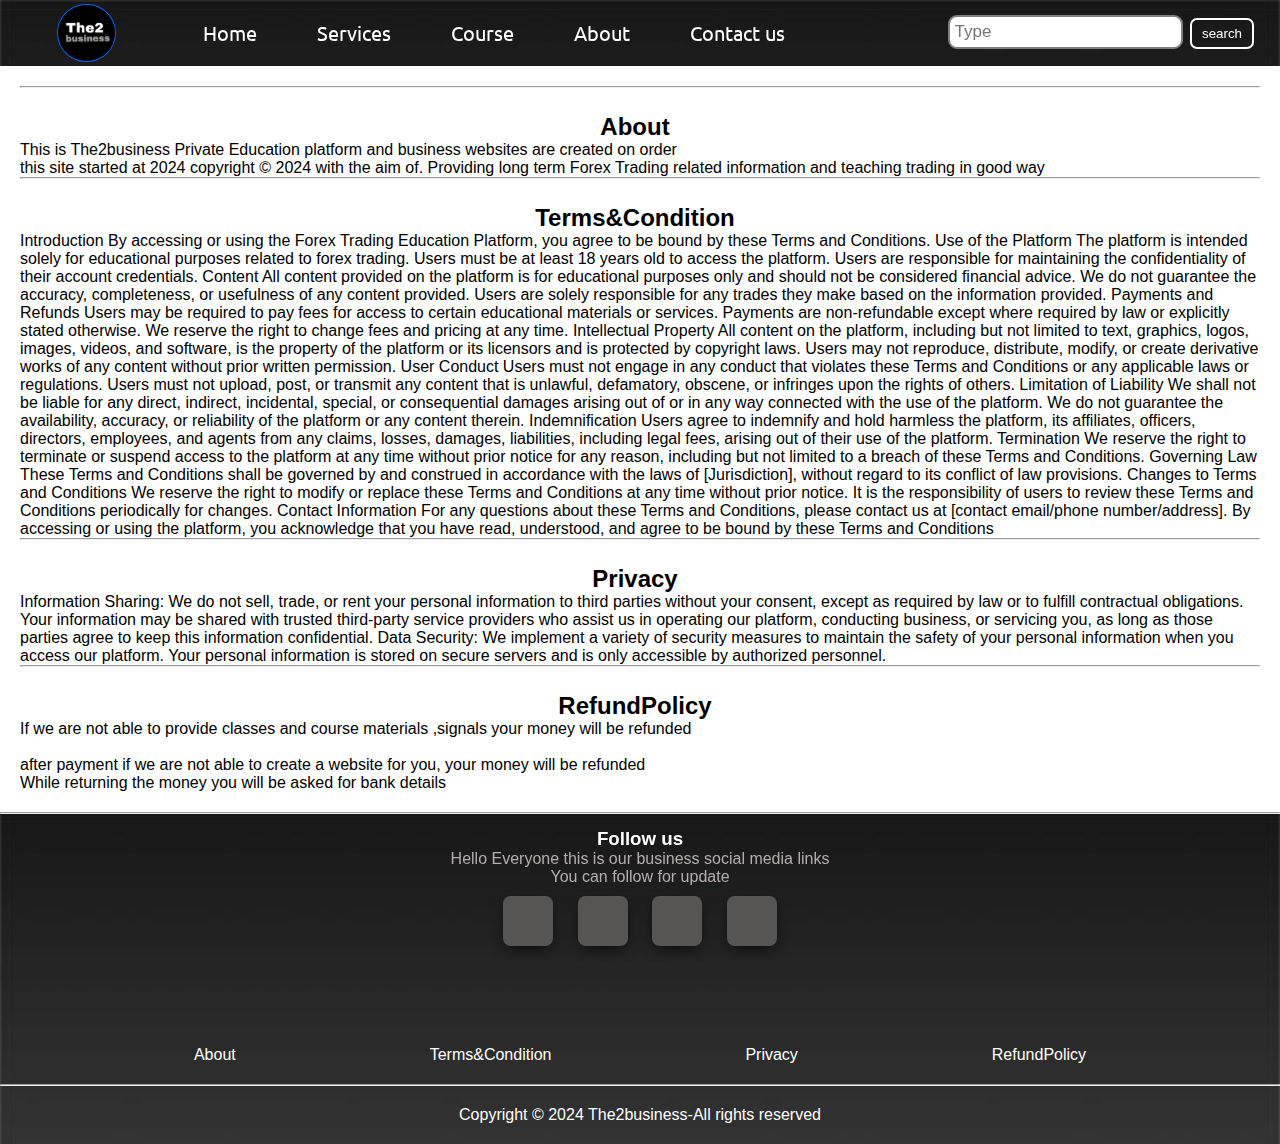
<file: index4.html>
<!DOCTYPE html>
<html lang="en">
<head>
    <meta charset="UTF-8">
    <meta name="viewport" content="width=device-width, initial-scale=1.0">
    <link rel="stylesheet" href="about/style3.css">
    <link rel="shortcut icon"  type="x-icon" href="about/logo.png" >
    <link rel="stylesheet" href="https://cdnjs.cloudflare.com/ajax/libs/font-awesome/6.5.1/css/all.min.css" integrity="sha512-DTOQO9RWCH3ppGqcWaEA1BIZOC6xxalwEsw9c2QQeAIftl+Vegovlnee1c9QX4TctnWMn13TZye+giMm8e2LwA==" crossorigin="anonymous" referrerpolicy="no-referrer" />
   
    <title>Maneeshgroup</title>
</head>
<body>
    <nav class="navbar  background hnav-resp">
        <ul class="nav-list v-class-resp">
            <div class="logo"><img src="about/logo.png" alt="logo">
               
            </div>
            <li> <a href="index.html" aria-current="page" class="home" >Home</a></li>
            <li> <a href="index2.html" class="Ser" >Services</a></li>
            <li > <a href="index3.html">Course</a></li>
            <li> <a href="index4.html" class="About" >About</a></li>
            <li> <a href="index5.html" class="contact">Contact us</a></li>
            
        </ul>
        <div class="rightnav v-class-resp">
            <input type="text" name="search" id="search" placeholder="Type">
            <button class="btn btn-sm">search</button>
        </div>
        <div class="burger">
            <div class="line"></div>
            <div class="line"></div>
            <div class="line"></div>
        </div>
        <div class="logo2">
            <div class="logo3">
                <h1>The2business</h1>
            </div>
           
        </div>
    </nav>
<div class="terms23">
    <div class="about">
        <hr>
        <h2>About</h2>
        <p>This is The2business Private Education platform and business websites are created on order 
            <br>
            this site started at 2024 copyright &copy; 2024 with the aim of. Providing long term Forex Trading related information and teaching trading in good way
        </p>
     
    </div>
    <div class="termsc">
        <hr>
        <h2>Terms&Condition</h2>
        <p>Introduction

            By accessing or using the Forex Trading Education Platform, you agree to be bound by these Terms and Conditions.
            Use of the Platform
            
            The platform is intended solely for educational purposes related to forex trading.
            Users must be at least 18 years old to access the platform.
            Users are responsible for maintaining the confidentiality of their account credentials.
            Content
            
            All content provided on the platform is for educational purposes only and should not be considered financial advice.
            We do not guarantee the accuracy, completeness, or usefulness of any content provided.
            Users are solely responsible for any trades they make based on the information provided.
            Payments and Refunds
            
            Users may be required to pay fees for access to certain educational materials or services.
            Payments are non-refundable except where required by law or explicitly stated otherwise.
            We reserve the right to change fees and pricing at any time.
            Intellectual Property
            
            All content on the platform, including but not limited to text, graphics, logos, images, videos, and software, is the property of the platform or its licensors and is protected by copyright laws.
            Users may not reproduce, distribute, modify, or create derivative works of any content without prior written permission.
            User Conduct
            
            Users must not engage in any conduct that violates these Terms and Conditions or any applicable laws or regulations.
            Users must not upload, post, or transmit any content that is unlawful, defamatory, obscene, or infringes upon the rights of others.
            Limitation of Liability
            
            We shall not be liable for any direct, indirect, incidental, special, or consequential damages arising out of or in any way connected with the use of the platform.
            We do not guarantee the availability, accuracy, or reliability of the platform or any content therein.
            Indemnification
            
            Users agree to indemnify and hold harmless the platform, its affiliates, officers, directors, employees, and agents from any claims, losses, damages, liabilities, including legal fees, arising out of their use of the platform.
            Termination
            
            We reserve the right to terminate or suspend access to the platform at any time without prior notice for any reason, including but not limited to a breach of these Terms and Conditions.
            Governing Law
            
            These Terms and Conditions shall be governed by and construed in accordance with the laws of [Jurisdiction], without regard to its conflict of law provisions.
            Changes to Terms and Conditions
            
            We reserve the right to modify or replace these Terms and Conditions at any time without prior notice. It is the responsibility of users to review these Terms and Conditions periodically for changes.
            Contact Information
            
            For any questions about these Terms and Conditions, please contact us at [contact email/phone number/address].
            By accessing or using the platform, you acknowledge that you have read, understood, and agree to be bound by these Terms and Conditions </p>
        
    </div>
    <div class="privacy">
        <hr>
        <h2>Privacy</h2>
        <p>Information Sharing:

            We do not sell, trade, or rent your personal information to third parties without your consent, except as required by law or to fulfill contractual obligations.
            Your information may be shared with trusted third-party service providers who assist us in operating our platform, conducting business, or servicing you, as long as those parties agree to keep this information confidential.
            Data Security:
            
            We implement a variety of security measures to maintain the safety of your personal information when you access our platform.
            Your personal information is stored on secure servers and is only accessible by authorized personnel.</p>
        
        
    </div>
    <div class="refundp">
        <hr>
        <h2>RefundPolicy</h2>
        <p>If we are not able to provide classes and course materials ,signals your money will be refunded</p>
        <br>
        <p>after payment if we are not able to create a website for you, your money will be refunded</p>
        <P>While returning the money you will be asked for bank details</P>
     
        
    </div>
   </div>
   <footer class="background">
    <hr>
    
    <div class="socialmedia2">
       
        <h3 style="color: white;">Follow us</h3>
        <p>Hello Everyone this is our business social media links 
            <br>You can follow for update</p>
        <a class="btn56" href="https://www.instagram.com/the2business?utm_source=qr&igsh=MXcwZnhxbTc4dzQyZQ==" target="_blank">
            <i class="fa-brands fa-instagram"></i>
        </a>
        <a class="btn56" href="https://youtube.com/@ManeeshVi?si=A5tW4bYuTGpN-q7d" target="_blank">
            <i class="fa-brands fa-youtube"></i>
        </a>
        <a class="btn56" href="https://chat.whatsapp.com/F6eV2DGaab3EeYfHq7IDR6" target="_blank">
            <i class="fa-brands fa-whatsapp"></i>
        </a>
        <a class="btn56" href="#" target="_blank">
            <i class="fa-brands fa-twitter"></i>
        </a>
        
        
    </div>

    <p class="text-footer2">
        
        <a href="index4.html">About</a>
    
        <a href="index4.html">Terms&Condition</a>
        
        <a href="index4.html">Privacy</a>
        <a href="index4.html">RefundPolicy</a>
    </p>
    <hr>
    <p class="text-footer">
        Copyright &#169 2024 The2business-All rights reserved
    </p>
    
     </footer>

    
    
         <script src="resp.js"></script>
         
</body>
</html>
</file>
<file: about/style3.css>
@import url('https://fonts.googleapis.com/css2?family=Montserrat:wght@300;400;500;600;700&family=Oswald:wght@300&family=Ubuntu&display=swap');


 *{
     margin: 0;
     padding: 0;
 }
 html{
     scroll-behavior: smooth;
 }
 
 
 
 .logo{
     width: 20%;
     display: flex;
     justify-content: center;
     align-items: center;
 }
 

 .navbar{
     display: flex;
     align-items: center;
     justify-content: center;
     position: sticky;
     top: 0;
     cursor: pointer;
     
     
 }
 .nav-list{
     
     width: 70%;
     display: flex;
     align-items: center;
     
     
     
 
 }
 
 .nav-list li{
 
     list-style: none;
     padding: 20px 30px;
     align-items: center;
 
 }
 
 .nav-list li a{
     text-decoration: none;
     color: white;
     font-size: 20px;
     font-family: "Ubuntu", sans-serif;
     
     
 
 }
 .nav-list li a:hover{
     text-decoration: none;
     color: grey
 
 }
 
 .rightnav {
     width: 30%;
     text-align: right;
     padding: 0 23px;
     
 }
 #search {
     padding: 5px;
     font-size: 17px;
     border: 2px solid grey;
     border-radius: 9px;
 }
 .background {
     background:rgb(196, 196, 216) url('bgimg.jpg');
     background-size: cover;
     background-blend-mode: darken;
     font-family: 'Segoe UI', Tahoma, Geneva, Verdana, sans-serif;
 }
 
 .box-main {
     display: flex;
     justify-content: center;
     align-items: center;
     color: white;
     font-family: 'Segoe UI', Tahoma, Geneva, Verdana, sans-serif;
     max-width: 50%;
     margin: auto;
     height: 75%;
    
 }
 
 .firstsection{
     height: 100vh;
 }
 
 .firsthalf {
 
     width: 80%;
     display: flex;
     flex-direction: column;
     justify-content: center;
 }
 
 .secondhalf {
     width: 30%;
 
 }
 .secondhalf img{
     width: 70%;
     border: 4px solid white;
     border-radius: 150px;
     display: block;
     margin: auto;
 
 }
 .text-big {
     font-size: 41px;
   
 }
 
 .text-small{
     font-size: 18px;
 
 }
 .btn {
     padding: 5px 10px;
     margin: 7px 3px;
     border: 2px solid white;
     border-radius: 7px;
     background: none;
     color: white;
     cursor: pointer;
 
 }
 .btn-sm{
     padding: 6px 10px;
     vertical-align: middle;
 
 }
 
 .section {
     
     display: flex;
     align-items: center;
     justify-content:space-evenly;
     max-width: 80%;
     margin:auto;
     font-family: "Ubuntu", sans-serif;
     padding: 5px;
 
 }
 
 
 
 .paras {
     padding: 0px 65px;
 }
 
 .section-left {
    
     flex-direction: row-reverse;
 
 
 }
 .sectionsubTag{
     font-family: 'Segoe UI', Tahoma, Geneva, Verdana, sans-serif;
 }
 
 .thumbnail img{
     width: 250px;
     border: 2px solid black;
     border-radius: 23px;
     margin-top: 80px;
     
   
 
 }


.email2{
    display: flex;
    justify-content: center;
    align-items: center;
    padding: 20px 20px;
    flex-direction: column-reverse;
}
 .burger {
     display: none;
     position: absolute;
     cursor: pointer;
     right: 5%;
     top: 15px;
 
 }
 
 .line{
     width: 33px;
     background-color: rgb(245, 242, 242);
     height: 4px;
     margin: 3px 3px;
 }
 
 .logo2{
     position: absolute;
     left: 5%;
     top: 15px;
     display: none;
     width: 33px;
 }
 .logo3{
     color: rgb(207, 204, 204);
     height: 4px;
     margin: 3px 3px;
     width: 33px;
 }

 .logo img {
    width: 33%;
    border-radius: 50% ;
    border: 1px solid rgb(0, 102, 255);
}

 .form3{
    background-color: #8f8f8f;
    height: 100px;
    display: flex;
   
    justify-content: center;
    text-align: end;
    font-size: 20px;
    
 }
 h2{
    
    justify-content: center;
    text-align: center;
    display: flex;
    margin-top: 25px;
    margin-right: 10px;

 }

 .btn4{
    width: 30%;
    height: 60px;
    justify-content: center;
    text-align: center;
    margin-top: 15px;
    background-color: #222020;
    border-radius: 10px;
    font-size: 30px;
    text-decoration: none;
    box-shadow: 0 4px 10px rgb(15, 14, 14);
    
}
.btn4:hover{
    background-color: #5a5757;
    

}

/* footer for social and more */

.text-footer{
    display: flex;
    align-items: center;
    justify-content: center;
    padding: 20px 0;
    color: white;
    font-family: 'Segoe UI', Tahoma, Geneva, Verdana, sans-serif;
}

.text-footer2{
   display: flex;
   align-items: center;
   justify-content: space-evenly;
   padding: 20px 0;
  
}
.text-footer2 a{
   color: white;
   text-decoration: none;
   font-family: 'Segoe UI', Tahoma, Geneva, Verdana, sans-serif;
}

.socialmedia2 {
    margin-top: 80px;
    transform: translateY(-50%);
    width: 100%;
    text-align: center;
    font-family: 'Segoe UI', Tahoma, Geneva, Verdana, sans-serif;
    

}

.btn56{
    display: inline-block;
    width: 50px;
    height: 50px;
    background: #575454;
    margin: 10px;
    border-radius: 15%;
    box-shadow: 0 5px 15px -5px black;
    overflow: hidden;


}
.btn56 i{
    line-height: 50px;
    font-size: 25px;
    transition: 0.2s linear;
    color: white;
    
}

.btn56:hover i {
    transform: scale(1.7);
    color: rgb(15, 14, 15);
    
}

.socialmedia2 p{
    color: rgb(180, 174, 174);
}





.terms23{
   margin: 20px;
   font-family: 'Segoe UI', Tahoma, Geneva, Verdana, sans-serif;
}


 
 
 @media (max-width: 1140px ){
     .nav-list{
      flex-direction: column;
      margin-top: 30px;
      gap: 0.5px;
      

     }

   
     .navbar{
        flex-direction: column;
        transition: all 0.10s ease-out;
        height: 350px;
     }
     .rightnav{
         text-align: center;
     }
     #search{
         width: 100%;
     }
     .burger{
         display: block;
 
     }
     .hnav-resp{
         height: 65px;
     }
     .v-class-resp{
         opacity: 0;
     }
     .logo2{
         display: block;
         font-family: 'Segoe UI', Tahoma, Geneva, Verdana, sans-serif;
     }
     .logo{
         display: none;
     }
     .box-main{
         flex-direction: column-reverse;
         max-width: 100%;
     }
 
     .section{
         flex-direction: column-reverse;
     }
     .text-big{
         text-align: center;
         
     }
     .text-small{
         text-align: center;
         
     }
     .buttons{
         text-align: center;
     }
     .paras{
         padding: 0px 0px;
         
     }
     .rightnav{
        display: none;
        
    }
    
 }

 @media (max-width: 502px ){

    /* for btn social media */
    .btn56{
        width: 30px;
        height: 30px;
    }
    .btn56 i{
        line-height: 32px;
        font-size: 15px;  
        
    }

    .text-footer{
        font-size: 13px;
    }
    .text-footer2{
        font-size: 14px;
    }
    .socialmedia2 p{
        font-size: 14px;

    }
    


}
</file>
